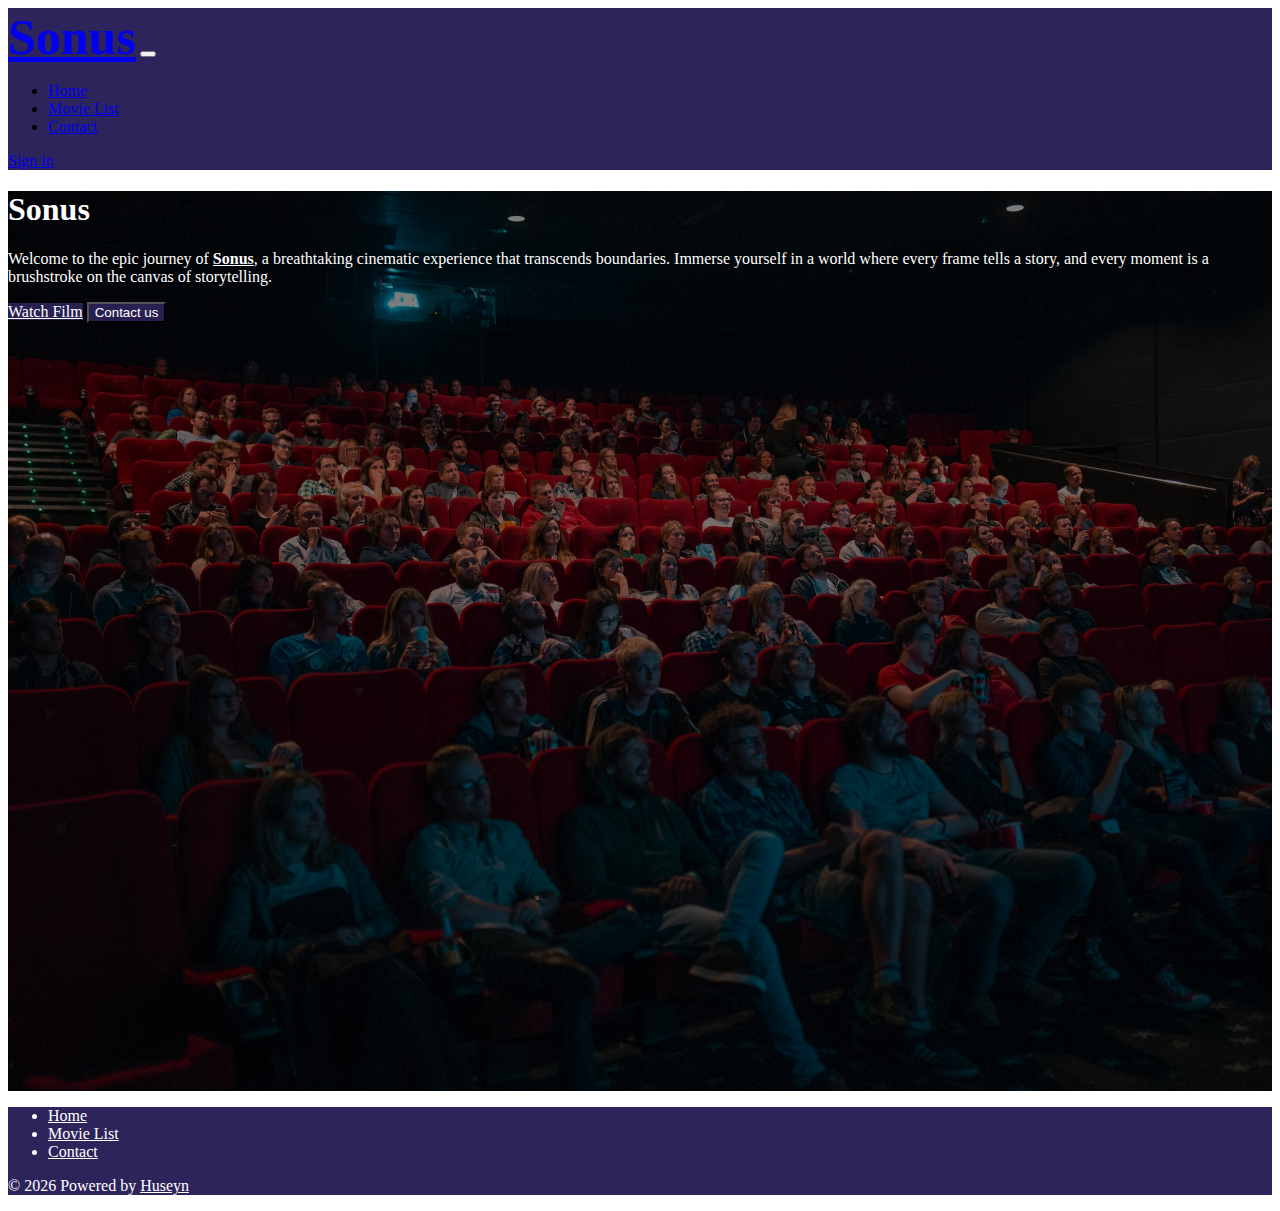
<file: index.html>
<!doctype html>
<html lang="en">

<head>
  <meta charset="utf-8">
  <meta name="viewport" content="width=device-width, initial-scale=1">
  <meta name="description" content="For testing app">
  <meta name="keywords" content="HTML, CSS, JavaScript">
  <meta name="author" content="Huseyn Mikayilzada">
  <title>Movie App</title>
  <link href="https://cdn.jsdelivr.net/npm/bootstrap@5.3.2/dist/css/bootstrap.min.css" rel="stylesheet"
    integrity="sha384-T3c6CoIi6uLrA9TneNEoa7RxnatzjcDSCmG1MXxSR1GAsXEV/Dwwykc2MPK8M2HN" crossorigin="anonymous">
  <link rel="stylesheet" href="assets/css/style.css">
</head>

<body>

  <nav class="navbar navbar-expand-lg  navbar-dark">
    <div class="container">
      <a class="navbar-brand" href="index.html"><b>Sonus</b></a>
      <button class="navbar-toggler" type="button" data-bs-toggle="collapse" data-bs-target="#navbarSupportedContent"
        aria-controls="navbarSupportedContent" aria-expanded="false" aria-label="Toggle navigation">
        <span class="navbar-toggler-icon"></span>
      </button>
      <div class="collapse navbar-collapse" id="navbarSupportedContent">
        <ul class="navbar-nav mx-auto mb-2 mb-lg-0">
          <li class="nav-item">
            <a class="nav-link active" href="index.html">Home</a>
          </li>
          <li class="nav-item ">
            <a class="nav-link active" href="movies.html">Movie List</a>
          </li>
          <li class="nav-item active">
            <a class="nav-link active" href="./contuct-us.html">Contact</a>
          </li>
        </ul>
        <div class="sign-in">
          <a href="sign-in.html" class="btn btn-warning">Sign in</a>
        </div>
      </div>
    </div>
  </nav>

  <div class="hero-bg">
    <div class="hero-bg-op d-flex align-items-center justify-content-center">
      <div class="px-4   text-center">
        <h1 class="display-5 fw-bold ">Sonus</h1>
        <div class="col-lg-6 mx-auto">
          <p class="lead mb-4">Welcome to the epic journey of <b><a href="index.html"
                class="text-decoration-none">Sonus</a></b>, a breathtaking cinematic experience that transcends
            boundaries. Immerse yourself in a world where every frame tells a story, and every moment is a brushstroke
            on the canvas of storytelling.</p>
          <div class="d-grid gap-2 d-sm-flex justify-content-sm-center">
            <a href="movies.html" type="button" class="btn btn-watch btn-lg px-4 gap-3">Watch Film</a>
            <a href="./contuct-us.html"><button type="button" class="btn btn-contact btn-lg px-4">Contact us</button></a>
          </div>
        </div>
      </div>
    </div>
  </div>


  <footer class="footer">
    <div class="container">
      <div class="py-3">
        <ul class="nav justify-content-center border-bottom pb-3 mb-3">
          <li class="nav-item"><a href="index.html" class="nav-link px-2 text-body-secondary">Home</a></li>
          <li class="nav-item"><a href="movies.html" class="nav-link px-2 text-body-secondary">Movie List</a></li>
          <li class="nav-item"><a href="./contuct-us.html" class="nav-link px-2 text-body-secondary">Contact</a></li>
        </ul>
        <p class="text-center text-body-secondary pow">©
          <script>document.write(new Date().getFullYear());</script> Powered by <a href="https://www.instagram.com/mikayilzde_" class="text-decoration-none">Huseyn</a>
        </p>
      </div>
    </div>
  </footer>




  <script src="https://cdn.jsdelivr.net/npm/bootstrap@5.3.2/dist/js/bootstrap.bundle.min.js"
    integrity="sha384-C6RzsynM9kWDrMNeT87bh95OGNyZPhcTNXj1NW7RuBCsyN/o0jlpcV8Qyq46cDfL"
    crossorigin="anonymous"></script>
  <script src="assets/js/script.js"></script>
</body>

</html>
</file>
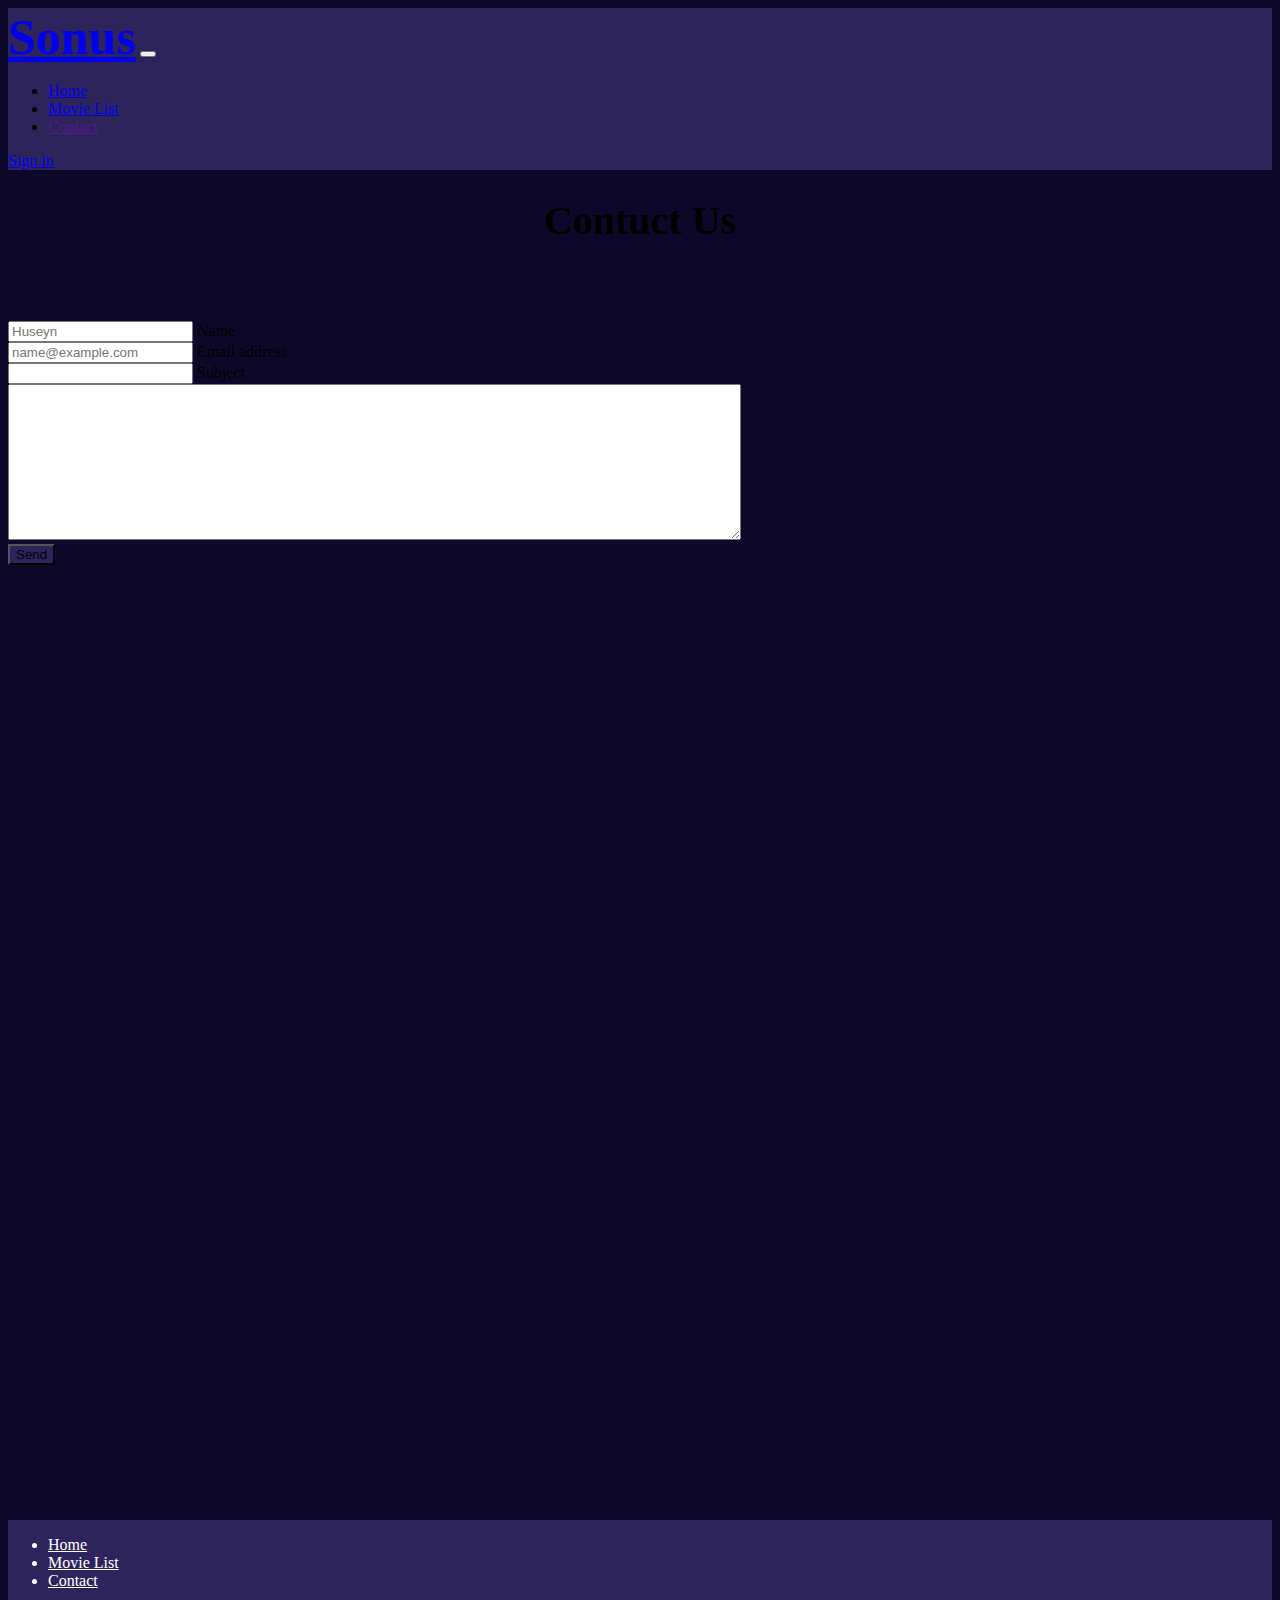
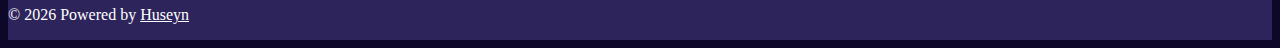
<file: contuct-us.html>
<!DOCTYPE html>
<html lang="en">

<head>
  <meta charset="UTF-8">
  <meta name="viewport" content="width=device-width, initial-scale=1.0">
  <title>Document</title>
  <link href="https://cdn.jsdelivr.net/npm/bootstrap@5.3.2/dist/css/bootstrap.min.css" rel="stylesheet"
    integrity="sha384-T3c6CoIi6uLrA9TneNEoa7RxnatzjcDSCmG1MXxSR1GAsXEV/Dwwykc2MPK8M2HN" crossorigin="anonymous">
  <link rel="stylesheet" href="assets/css/style.css">
  <link rel="stylesheet" href="./assets/css/contuct.css">
</head>

<body>
  
  <nav class="navbar navbar-expand-lg  navbar-dark">
    <div class="container">
      <a class="navbar-brand" href="index.html"><b>Sonus</b></a>
      <button class="navbar-toggler" type="button" data-bs-toggle="collapse" data-bs-target="#navbarSupportedContent" aria-controls="navbarSupportedContent" aria-expanded="false" aria-label="Toggle navigation">
        <span class="navbar-toggler-icon"></span>
      </button>
      <div class="collapse navbar-collapse" id="navbarSupportedContent">
        <ul class="navbar-nav mx-auto mb-2 mb-lg-0">
          <li class="nav-item">
            <a class="nav-link active" href="index.html">Home</a>
          </li>
          <li class="nav-item ">
            <a class="nav-link active" href="movies.html">Movie List</a>
          </li>
          <li class="nav-item active">
            <a class="nav-link active" href="">Contact</a>
          </li>
        </ul>
        <div class="sign-in">
          <a href="sign-in.html" class="btn btn-warning">Sign in</a>
        </div>
      </div>
    </div>
  </nav>
  <main class="d-flex justify-content-center main-contuct">
    <div class="form-signin w-30">
      <form class="my-5">
        <h1 class="h3 mb-3 fw-normal text-light contuct-us">Contuct Us</h1>
        <div class="form-floating mb-4">
          <input type="text" class="form-control" id="floatingInput" placeholder="Huseyn" required />
          <label for="floatingInput">Name</label>
        </div>
        <div class="form-floating mb-4">
          <input type="email" class="form-control" id="floatingInput" placeholder="name@example.com" required />
          <label for="floatingInput">Email address</label>
        </div>

        <div class="form-floating">
          <input type="text" class="form-control" id="floatingPassword" placeholder="" required />
          <label for="floatingSubject">Subject</label>
        </div>
        <div class="form-floating mb-4 pt-3">
          <textarea name="" id="floatingInput" cols="89" rows="10" required></textarea>
        </div>
        <button class="my-5 btn btn-sign w-100 py-2 text-light" type="submit">
          Send
        </button>
      </form>
    </div>
  </main>

  <footer class="footer">
    <div class="container">
      <div class="py-3">
        <ul class="nav justify-content-center border-bottom pb-3 mb-3">
          <li class="nav-item"><a href="./index.html" class="nav-link px-2 text-body-secondary">Home</a></li>
          <li class="nav-item"><a href="./movies.html" class="nav-link px-2 text-body-secondary">Movie List</a></li>
          <li class="nav-item"><a href="./contuct-us.html" class="nav-link px-2 text-body-secondary">Contact</a></li>
        </ul>
        <p class="text-center text-body-secondary pow">©
          <script>document.write(new Date().getFullYear());</script> Powered by <a href="https://www.instagram.com/mikayilzde_" class="text-decoration-none">Huseyn</a>
        </p>
      </div>
    </div>
  </footer>
</body>

</html>
</file>
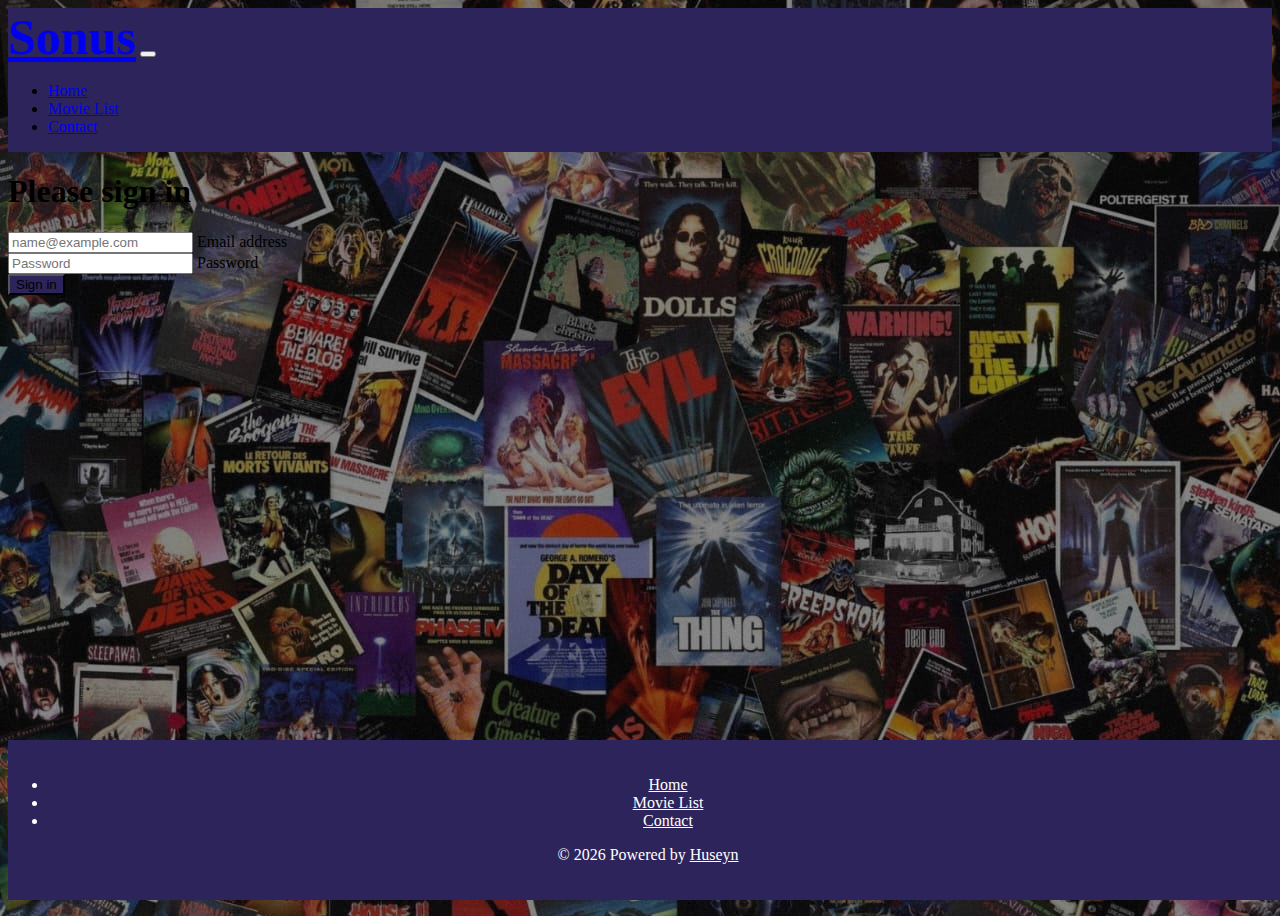
<file: sign-in.html>
<!DOCTYPE html>
<html lang="en">

<head>
  <meta charset="utf-8" />
  <meta name="viewport" content="width=device-width, initial-scale=1" />
  <meta name="description" content="For testing app" />
  <meta name="keywords" content="HTML, CSS, JavaScript" />
  <meta name="author" content="Huseyn Mikayilzada" />
  <title>Movie App</title>
  <link href="https://cdn.jsdelivr.net/npm/bootstrap@5.3.2/dist/css/bootstrap.min.css" rel="stylesheet"
    integrity="sha384-T3c6CoIi6uLrA9TneNEoa7RxnatzjcDSCmG1MXxSR1GAsXEV/Dwwykc2MPK8M2HN" crossorigin="anonymous" />
  <link rel="stylesheet" href="assets/css/style.css" />
  <link rel="stylesheet" href="assets/css/sign.css" />
</head>

<body>
  <nav class="navbar navbar-expand-lg navbar-dark">
    <div class="container">
      <a class="navbar-brand" href="index.html"><b>Sonus</b></a>
      <button class="navbar-toggler" type="button" data-bs-toggle="collapse" data-bs-target="#navbarSupportedContent"
        aria-controls="navbarSupportedContent" aria-expanded="false" aria-label="Toggle navigation">
        <span class="navbar-toggler-icon"></span>
      </button>
      <div class="collapse navbar-collapse" id="navbarSupportedContent">
        <ul class="navbar-nav mx-auto mb-2 mb-lg-0">
          <li class="nav-item">
            <a class="nav-link active" href="index.html">Home</a>
          </li>
          <li class="nav-item">
            <a class="nav-link active" href="movies.html">Movie List</a>
          </li>
          <li class="nav-item active">
            <a class="nav-link active" href="./contuct-us.html">Contact</a>
          </li>
        </ul>
      </div>
    </div>
  </nav>
  <main class="d-flex justify-content-center main-sign">
    <div class="form-signin w-50">
      <form class="my-5">
        <h1 class="h3 mb-3 fw-normal text-light sign-in">Please sign in</h1>
        <div class="form-floating mb-4">
          <input type="email" class="form-control" id="floatingInput" placeholder="name@example.com" />
          <label for="floatingInput">Email address</label>
        </div>

        <div class="form-floating">
          <input type="password" class="form-control" id="floatingPassword" placeholder="Password" />
          <label for="floatingPassword">Password</label>
        </div>

        <button class="my-5 btn btn-sign w-100 py-2 text-light" type="submit">
          Sign in
        </button>
      </form>
    </div>
  </main>

  <footer class="footer">
    <div class="container">
      <ul class="nav justify-content-center border-bottom pb-3 mb-3">
        <li class="nav-item">
          <a href="./index.html" class="nav-link px-2 text-body-secondary">Home</a>
        </li>
        <li class="nav-item">
          <a href="./movies.html" class="nav-link px-2 text-body-secondary">Movie List</a>
        </li>
        <li class="nav-item">
          <a href="./contuct-us.html" class="nav-link px-2 text-body-secondary">Contact</a>
        </li>
      </ul>
      <p class="text-center text-body-secondary pow">
        ©
        <script>
          document.write(new Date().getFullYear());
        </script>
        Powered by <a href="https://www.instagram.com/mikayilzde_" class="text-decoration-none">Huseyn</a>
      </p>
    </div>
  </footer>

  <script src="https://cdn.jsdelivr.net/npm/bootstrap@5.3.2/dist/js/bootstrap.bundle.min.js"
    integrity="sha384-C6RzsynM9kWDrMNeT87bh95OGNyZPhcTNXj1NW7RuBCsyN/o0jlpcV8Qyq46cDfL"
    crossorigin="anonymous"></script>
  <script src="assets/js/script.js"></script>
</body>

</html>
</file>
<file: assets/css/style.css>
.hero-bg{
    width: 100%;
    height: 100vh;
    background-image: url('../img/bg.jpg');
    background-size: cover;
    background-repeat:no-repeat ;
}
.hero-bg .hero-bg-op{
    width: 100%;
    height: 100vh;
    background-color: rgba(0,0,0,.5);
}
.hero-bg .hero-bg-op *:not(button){
    color: #fff !important;
}
.navbar{
    background-color: rgb(45, 36, 91);
}
.navbar-brand{
    font-size: 50px;
}
.nav-item a:hover{
    transition: 0.5s;
    color:goldenrod !important;
}
.btn-watch{
    background-color: rgb(45, 36, 91,0.9);  
}
.btn-watch:hover{
    background-color: goldenrod
}
.btn-contact{
    background-color: rgb(45, 36, 91,0.9); 
    color: #fff; 
}
.btn-contact:hover{
    background-color: goldenrod
}
.footer{
    background-color: rgb(45, 36, 91);  
}
.footer * {
    color: #fff !important;
}
.pow a:hover{
color: goldenrod !important;
}
</file>
<file: assets/css/contuct.css>
.btn-sign {
    background-color: rgb(45, 36, 91);
}

.btn-sign:hover {
    background-color:goldenrod;
}

body {
    min-height: 100vh;
    display: flex;
    flex-direction: column;
    background-color: rgb(13, 8, 41);
}

.main-contuct {
    height: 150vh;
    width: 100%;
 }
.contuct-us{
    text-align: center;
    font-size: 40px;
    font-weight: bold;
    padding-bottom: 50px;
}
</file>
<file: assets/css/sign.css>
.btn-sign {
    background-color: rgb(45, 36, 91);
}

.btn-sign:hover {
    background-color: rgb(45, 36, 91, 0.9);
}

body {
    min-height: 100vh;
    display: flex;
    flex-direction: column;
    background-image: url('/assets/img/background.jpeg');
}

.main-content {
    flex: 1;
}

.footer {
    width: 100%;
    background-color: rgb(45, 36, 91);
    padding: 20px 0;
    position: fixed;
    bottom: 0;
    text-align: center;
}
</file>
